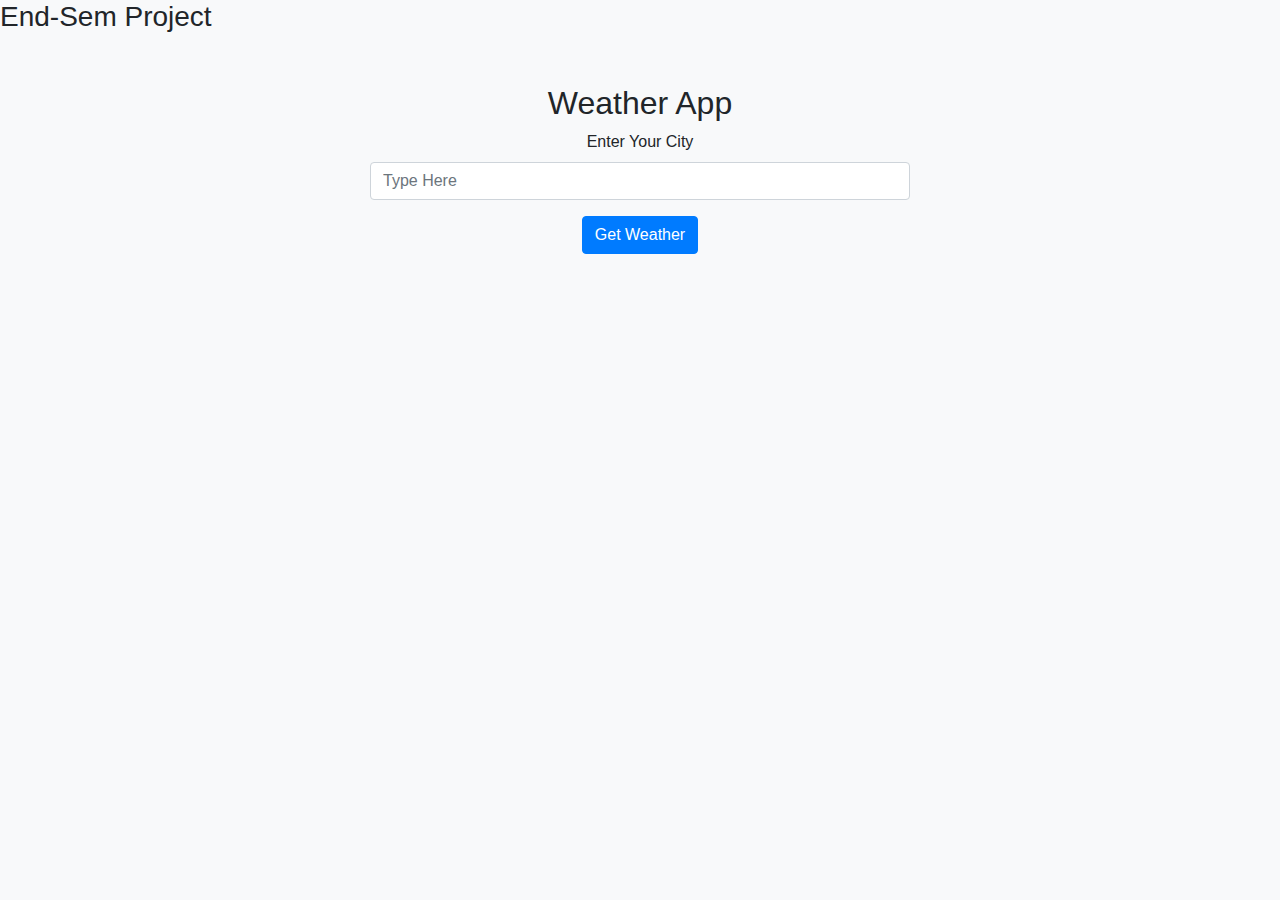
<file: index.html>
<!DOCTYPE html>
<html lang="en">
<head>
  <meta charset="UTF-8">
  <meta name="viewport" content="width=device-width, initial-scale=1.0">
  <title>Weather App</title>
  <link rel="stylesheet" href="https://stackpath.bootstrapcdn.com/bootstrap/4.5.2/css/bootstrap.min.css">
  <link rel="stylesheet" href="style.css">
   
</head>
<body>
    <div class="text">
            <h3>End-Sem Project</h3>
    </div>
    <div class="image">


    </div> 
  <div class="container">
    <div class="row">
      <div class="col-md-6 offset-md-3 text-center">
        <h2>Weather App</h2>
        <form id="weatherForm">
          <div class="form-group">
            <label for="city">Enter Your City</label>
            <input type="text" class="form-control" id="city" placeholder="Type Here" required>
          </div>
          <button type="submit" class="btn btn-primary">Get Weather</button>
        </form>
        <div id="weatherInfo" class="mt-4"></div>
      </div>
    </div>
  </div>

  <script src="script.js">
    
  </script>
</body>
</html>
</file>
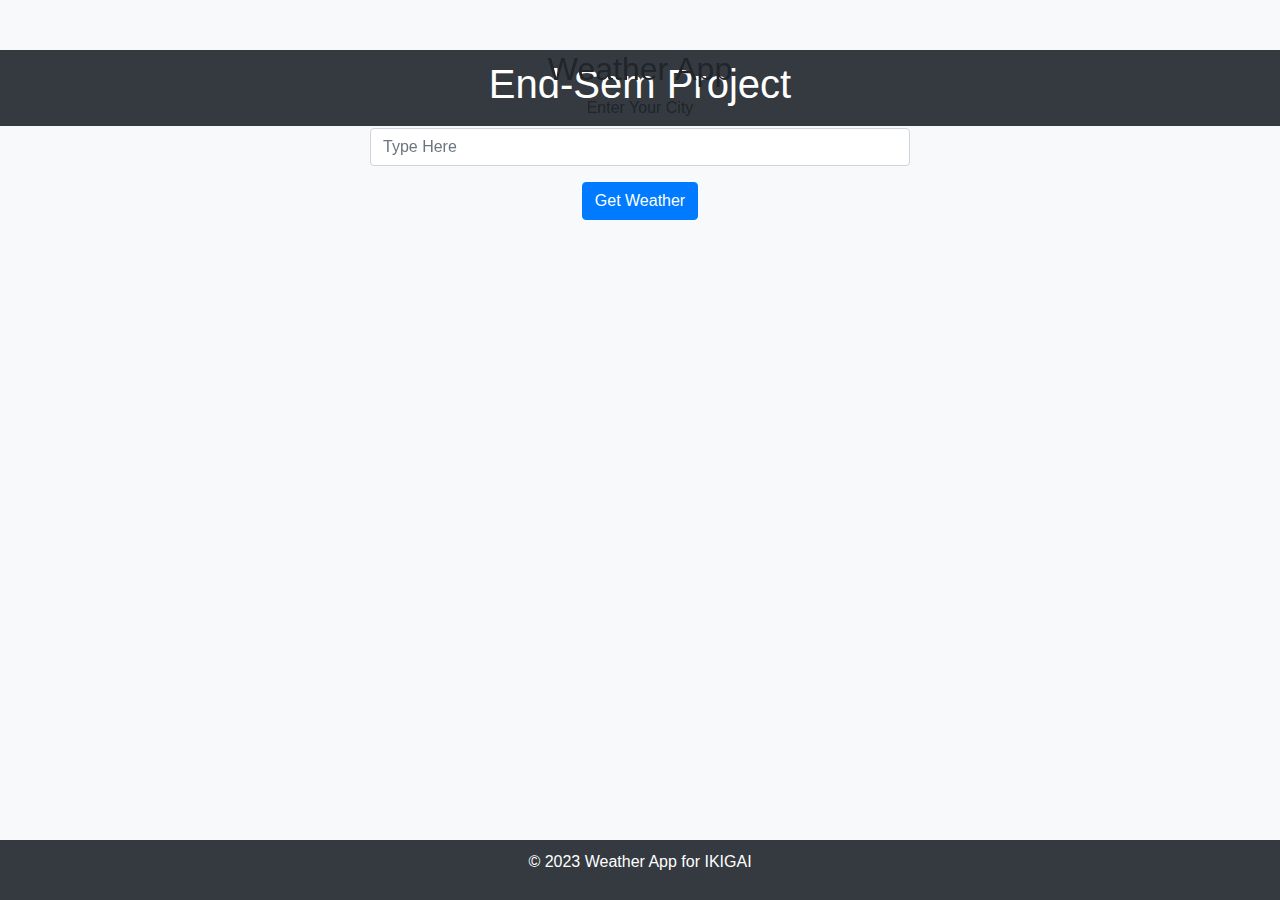
<file: Weather Forecast/index.html>
<!DOCTYPE html>
<html lang="en">
<head>
  <meta charset="UTF-8">
  <meta name="viewport" content="width=device-width, initial-scale=1.0">
  <title>Weather App</title>
  <link rel="stylesheet" href="https://stackpath.bootstrapcdn.com/bootstrap/4.5.2/css/bootstrap.min.css">
  <link rel="stylesheet" href="style.css">
   
</head>
<body>

   <header>
    <h1>End-Sem Project</h1>
  </header>
  
  <div class="container">
    <div class="row">
      <div class="col-md-6 offset-md-3 text-center">
        <h2>Weather App</h2>
        <form id="weatherForm">
          <div class="form-group">
            <label for="city">Enter Your City</label>
            <input type="text" class="form-control" id="city" placeholder="Type Here" required>
          </div>
          <button type="submit" class="btn btn-primary">Get Weather</button>
        </form>
        <div id="weatherInfo" class="mt-4"></div>
      </div>
    </div>
  </div>

   <footer>
    <p>&copy; 2023 Weather App for IKIGAI</p>
  </footer>

  <script src="script.js">
    
  </script>
</body>
</html>
</file>
<file: style.css>
body {
      background-color: #f8f9fa;
    }
    .container {
      margin-top: 50px;
    }
    header, footer {
      background-color: #343a40;
      color: white;
      text-align: center;
      padding: 10px;
      position: fixed;
      width: 100%;
    }
    footer {
      bottom: 0;
    }
</file>
<file: Weather Forecast/style.css>
body {
      background-color: #f8f9fa;
    }
    .container {
      margin-top: 50px;
    }
    header, footer {
      background-color: #343a40;
      color: white;
      text-align: center;
      padding: 10px;
      position: fixed;
      width: 100%;
    }
    footer {
      bottom: 0;
    }
</file>
